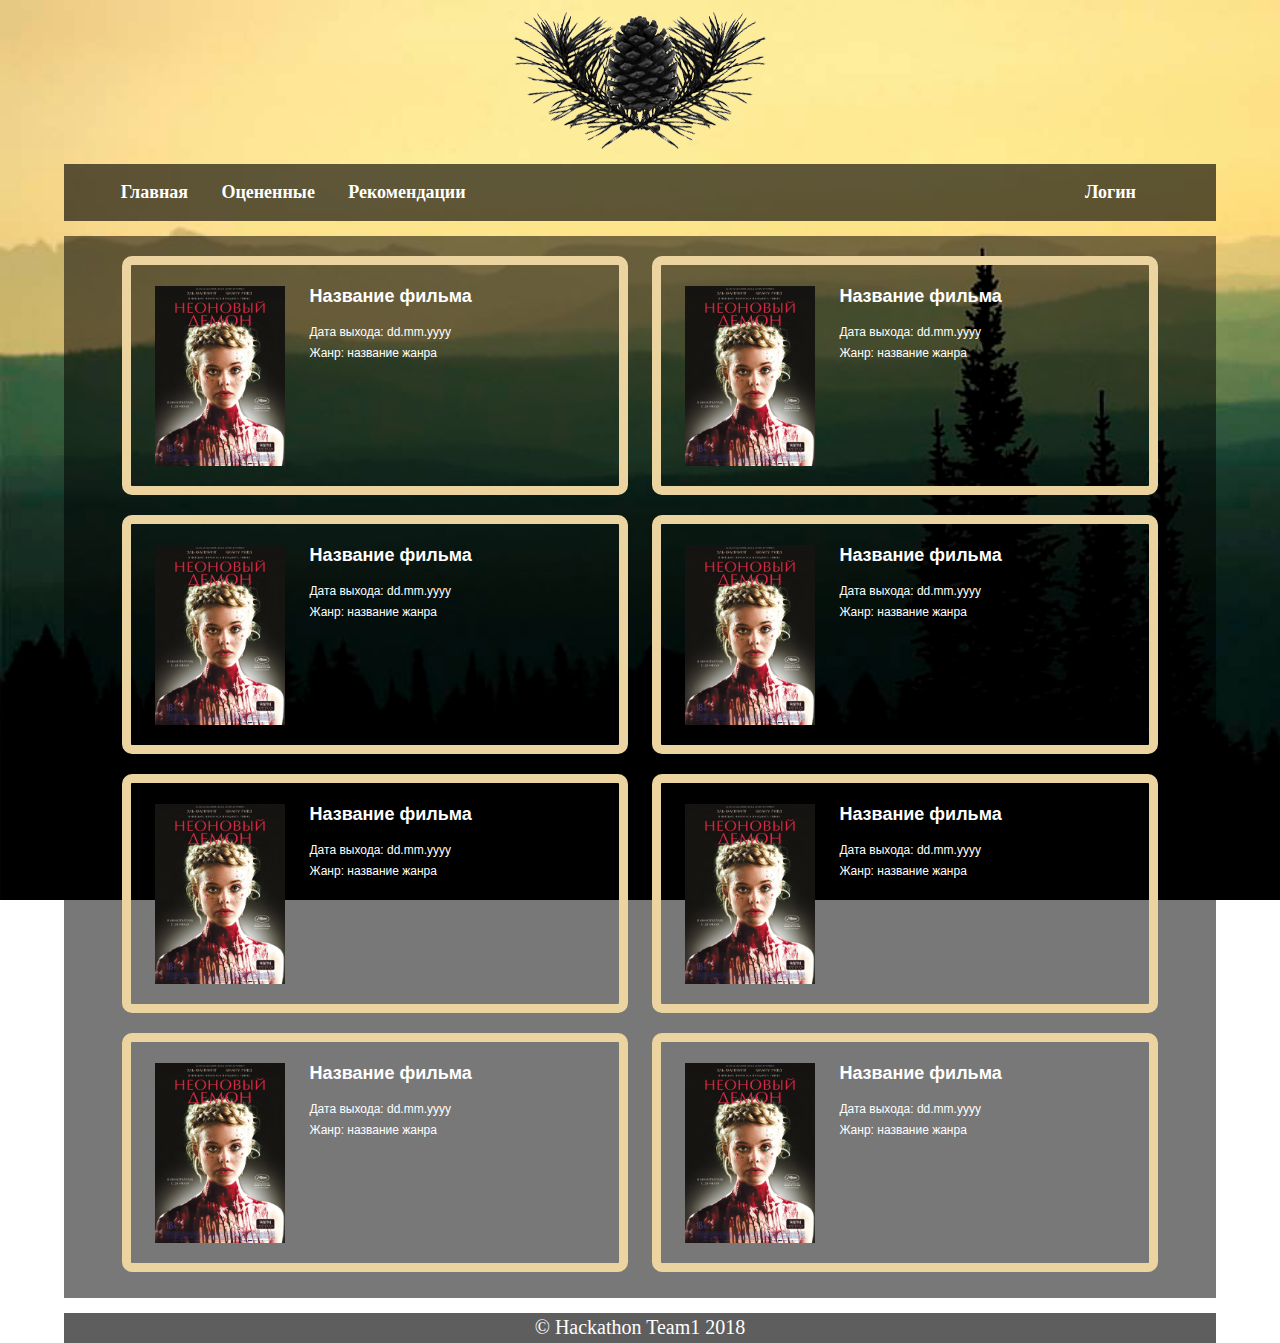
<file: front/index.html>
<!DOCTYPE html>
<html lang="en">
<head>
	<meta charset="UTF-8">
	<title>Main Page</title>
	<link rel="stylesheet" href="MainPage.css">
</head>
<body>
	
<!--wrapper begin-->
<div class="wrapper"><div class= "header">
		<div class="logo">
			<img src="img/logo.png" alt="logo_img">
		</div>
	</div>

	<nav class ="nav">
		<div class= "navbar">
			<ul class="navbar_menu">
				<li class="navbar_menu_item" id= "index.html"><a href="#main">Главная</a></li>
				<li class="navbar_menu_item"><a href="mark.html" >Оцененные</a></li>
				<li class="navbar_menu_item"><a href="rec.html" target="_blank">Рекомендации</a></li>				
				<!-- <li class="navbar_menu_item"><a href="#">Доп1</a></li>
				<li class="navbar_menu_item"><a href="#">Доп2</a></li> -->
				<li class="autorization_login"><a href="#">Логин</a></li>
			</ul>		
		</div>
	</nav>


	<div class="content"> 

		 <div class = "movie_container">
		 	<div class="movie_image"><a href="#">
		 		<img src="img/The_Neon_Demon.jpg" alt="movie_img" width= "130" height= "180"></a>
		 	</div>
		 	<div class= "movie_info">
		 		<div class= "movie_header"><a href=""><h2>Название фильма</h2></a></div>
		 		<div class= "movie_extra_info"><p>Дата выхода: dd.mm.yyyy<br>
		 			Жанр: название жанра 
		 		</p></div>
		 	</div>
		</div>

		<div class = "movie_container">
		 	<div class="movie_image"><a href="#">
		 		<img src="img/The_Neon_Demon.jpg" alt="movie_img" width= "130" height= "180"></a>
		 	</div>
		 	<div class= "movie_info">
		 		<div class= "movie_header"><a href=""><h2>Название фильма</h2></a></div>
		 		<div class= "movie_extra_info"><p>Дата выхода: dd.mm.yyyy<br>
		 			Жанр: название жанра 
		 		</p></div>
		 	</div>
		</div>

		<div class = "movie_container">
		 	<div class="movie_image"><a href="#">
		 		<img src="img/The_Neon_Demon.jpg" alt="movie_img" width= "130" height= "180"></a>
		 	</div>
		 	<div class= "movie_info">
		 		<div class= "movie_header"><a href=""><h2>Название фильма</h2></a></div>
		 		<div class= "movie_extra_info"><p>Дата выхода: dd.mm.yyyy<br>
		 			Жанр: название жанра 
		 		</p></div>
		 	</div>
		</div>

		<div class = "movie_container">
		 	<div class="movie_image"><a href="#">
		 		<img src="img/The_Neon_Demon.jpg" alt="movie_img" width= "130" height= "180"></a>
		 	</div>
		 	<div class= "movie_info">
		 		<div class= "movie_header"><a href=""><h2>Название фильма</h2></a></div>
		 		<div class= "movie_extra_info"><p>Дата выхода: dd.mm.yyyy<br>
		 			Жанр: название жанра 
		 		</p></div>
		 	</div>
		</div>

		<div class = "movie_container">
		 	<div class="movie_image"><a href="#">
		 		<img src="img/The_Neon_Demon.jpg" alt="movie_img" width= "130" height= "180"></a>
		 	</div>
		 	<div class= "movie_info">
		 		<div class= "movie_header"><a href=""><h2>Название фильма</h2></a></div>
		 		<div class= "movie_extra_info"><p>Дата выхода: dd.mm.yyyy<br>
		 			Жанр: название жанра 
		 		</p></div>
		 	</div>
		</div>

		<div class = "movie_container">
		 	<div class="movie_image"><a href="#">
		 		<img src="img/The_Neon_Demon.jpg" alt="movie_img" width= "130" height= "180"></a>
		 	</div>
		 	<div class= "movie_info">
		 		<div class= "movie_header"><a href=""><h2>Название фильма</h2></a></div>
		 		<div class= "movie_extra_info"><p>Дата выхода: dd.mm.yyyy<br>
		 			Жанр: название жанра 
		 		</p></div>
		 	</div>
		</div>

		<div class = "movie_container">
		 	<div class="movie_image"><a href="#">
		 		<img src="img/The_Neon_Demon.jpg" alt="movie_img" width= "130" height= "180"></a>
		 	</div>
		 	<div class= "movie_info">
		 		<div class= "movie_header"><a href=""><h2>Название фильма</h2></a></div>
		 		<div class= "movie_extra_info"><p>Дата выхода: dd.mm.yyyy<br>
		 			Жанр: название жанра 
		 		</p></div>
		 	</div>
		</div>

		<div class = "movie_container">
		 	<div class="movie_image"><a href="#">
		 		<img src="img/The_Neon_Demon.jpg" alt="movie_img" width= "130" height= "180"></a>
		 	</div>
		 	<div class= "movie_info">
		 		<div class= "movie_header"><a href=""><h2>Название фильма</h2></a></div>
		 		<div class= "movie_extra_info"><p>Дата выхода: dd.mm.yyyy<br>
		 			Жанр: название жанра 
		 		</p></div>
		 	</div>
		</div>
		 
	</div>

</div>
	<!--wrapper end-->


<footer class= "footer"> 
		<div class="footer_container">&copy; Hackathon Team1 2018</div> 
</footer>





</body>
</html>

<!-- //Razor

<!-- foreach (var m in Model)
{
<div class = "movie_container">
		 	<div class="movie_image"><a href="#">
		 		<img src="@m.MovieImage" alt="movie_img" width= "130" height= "180"></a>
		 	</div>
		 	<div class= "movie_info">
		 		<div class= "movie_header"><h2>@m.MovieTitle</h2></div>
		 		<div class= "movie_extra_info"><p>@m.ReleaseDate<br>
		 			@m.Genre 
		 		</p></div>
		 	</div>
		</div>
} -->
</file>
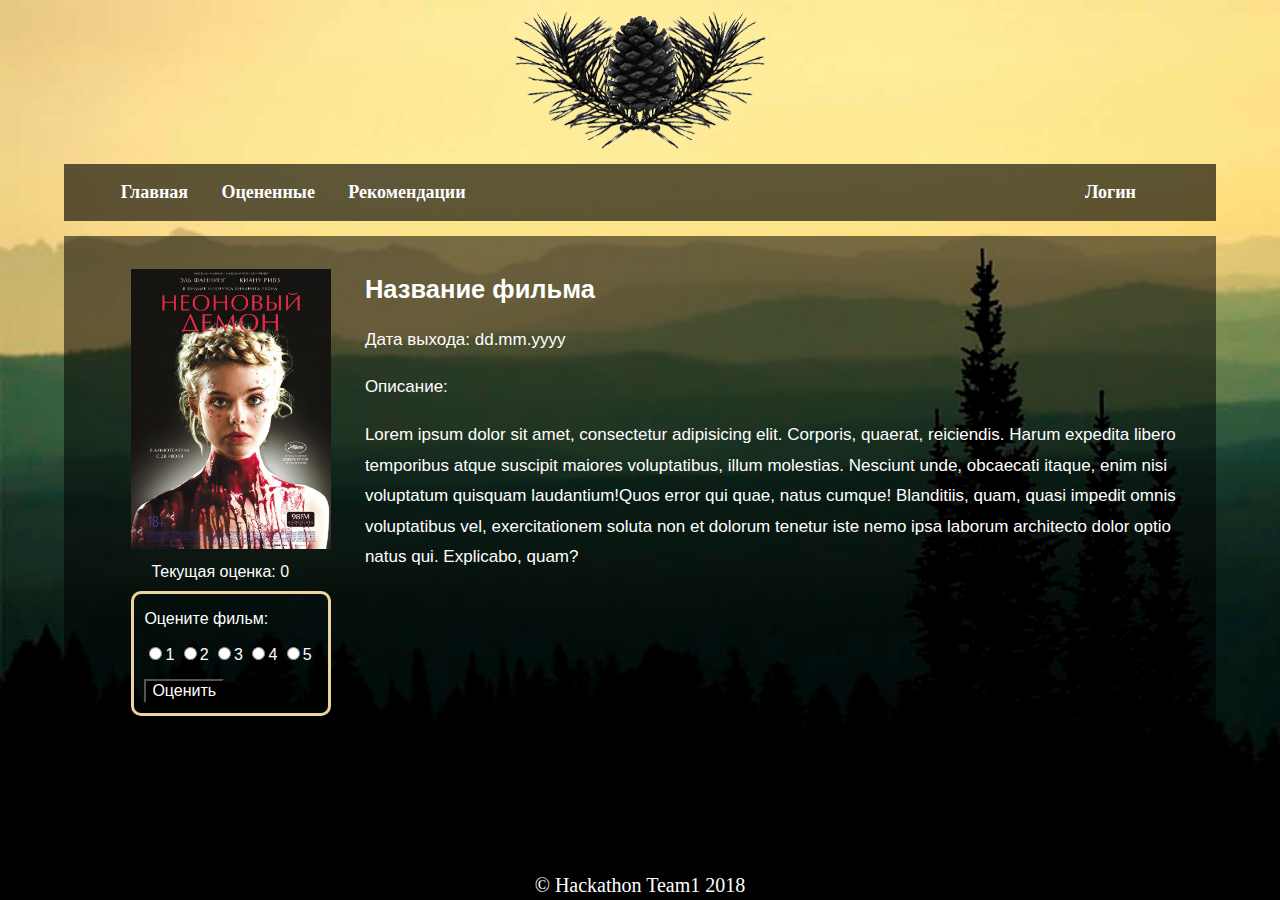
<file: front/MoviePage/index.html>
<!DOCTYPE html>
<html lang="en">
<head>
	<meta charset="UTF-8">
	<title>SelectedFilm</title>
	<link rel="stylesheet" href="MainPage.css">
</head>
<body>
	
<!--wrapper begin-->
<div class="wrapper"><div class= "header">
		<div class="logo">
			<img src="../img/logo.png" alt="logo_img">
		</div>
	</div>

	<nav class ="nav">
		<div class= "navbar">
			<ul class="navbar_menu">
				<li class="navbar_menu_item"><a href="#">Главная</a></li>
				<li class="navbar_menu_item"><a href="#">Оцененные</a></li>
				<li class="navbar_menu_item"><a href="#">Рекомендации</a></li>				
				<!-- <li class="navbar_menu_item"><a href="#">Доп1</a></li>
				<li class="navbar_menu_item"><a href="#">Доп2</a></li> -->
				<li class="autorization_login"><a href="#">Логин</a></li>
			</ul>		
		</div>
	</nav>


	<div class="content" style="justify-content: flex-start"> 
		
		 <div class = "movie_container">
		 	<div class="movie_image"><a href="#">
		 		<img src="../img/The_Neon_Demon.jpg" alt="movie_img" width= "200" height= "280"></a>
		 		<div class="current_score">Текущая оценка: 0</div>
		 		<div class="score">
		 			<form method="post">
			 			  <p>Оцените фильм:</p>
					 	  <input class="score_choice" type="radio" name="score" value="1">1
						  <input class="score_choice" type="radio" name="score" value="2">2
						  <input class="score_choice" type="radio" name="score" value="3">3
						  <input class="score_choice" type="radio" name="score" value="4">4
						  <input class="score_choice" type="radio" name="score" value="5">5 
						  <div>
						  		<button class="submit_button"type="submit">Оценить</button>
						  </div>
					</form>
		 		</div>
		 	</div>
		 	<div class= "movie_info">
		 		<div class= "movie_header"><a href=""><h2>Название фильма</h2></a></div>
		 		<div class= "movie_extra_info"><p>Дата выхода: dd.mm.yyyy
		 		</p>
		 		<p>Описание:</p>
		 		<p><span>Lorem ipsum dolor sit amet, consectetur adipisicing elit. Corporis, quaerat, reiciendis. Harum expedita libero temporibus atque suscipit maiores voluptatibus, illum molestias. Nesciunt unde, obcaecati itaque, enim nisi voluptatum quisquam laudantium!</span><span>Quos error qui quae, natus cumque! Blanditiis, quam, quasi impedit omnis voluptatibus vel, exercitationem soluta non et dolorum tenetur iste nemo ipsa laborum architecto dolor optio natus qui. Explicabo, quam?</span></p>
		 		</div>
		 	</div>
		 		
		 	
		</div>
		 
	</div>

</div>
	<!--wrapper end-->


<footer class= "footer"> 
		<div class="footer_container">&copy; Hackathon Team1 2018</div> 
</footer>





</body>
</html>

<!-- //Razor

<!-- foreach (var m in Model)
{
<div class = "movie_container">
		 	<div class="movie_image"><a href="#">
		 		<img src="@m.MovieImage" alt="movie_img" width= "130" height= "180"></a>
		 	</div>
		 	<div class= "movie_info">
		 		<div class= "movie_header"><h2>@m.MovieTitle</h2></div>
		 		<div class= "movie_extra_info"><p>@m.ReleaseDate<br>
		 			@m.Genre 
		 		</p></div>
		 	</div>
		</div>
} -->
</file>
<file: front/MainPage.css>
html {
height: 100%;
}

body {
  background-image: url(img/background.jpg);
  background-attachment: fixed;
  background-size: cover;
  color:white;  
  margin:0;
  padding:0;
  display: flex;
  flex-direction: column;
  height: 100%;
}

a {
  color:white;
  text-decoration: none;
}

.wrapper {
  flex-grow: 1;
}

.header {
  display: flex;
}

.logo {
  margin:auto;
}

.nav {  
  font-family: Tahoma;
  font-weight: bold;
  display: flex;
  justify-content: space-around;
}

.navbar {

  width:90%;
  background-color: rgba(0, 0, 0, 0.63);
  font-size: 18px;
}

.navbar_menu {
  list-style: none;
  display:flex;
}

.navbar_menu a:focus{
border-bottom: 5px solid #ECD4A0;
padding-bottom: 5px;
/* background-color:green; */
}

/* .navbar_menu a:active{
border-bottom: 5px solid #ECD4A0;
padding-bottom: 5px;
background-color:green;
} */

.navbar_menu_item {
margin: 0 1.5%;
/* margin-right: 3%; */

}

.autorization_login {
 margin-left: auto;
 margin-right: 80px;
}

.content {
  background-color: rgba(0, 0, 0, 0.53);
  font-family: Tahoma;
  display: flex;
  margin: 15px auto;
  flex-wrap: wrap;
  width: 90%;
  padding-bottom: 2%;
  justify-content: center; 
}

.movie_container {
  display: flex;  
  width:44%;
  font-family: sans-serif;
  color: white;
  border-radius: 10px;
  border: 9px solid #ECD4A0;  
  margin-top: 20px;
  margin-left: 1%;
  margin-right: 1%;
  box-sizing: border-box;
}

.movie_image {
margin-right: 5%;
margin-left:5%;
margin-top: 5px;
padding: 16px 0;
}

.movie_image a:active {
border-width: 0;
}

.movie_info {
  font-size: 12px;
  padding: 6px 0;
}

.movie_header {

}

.movie_extra_info
{  
  text-align: left;
  line-height: 1.8;
}
.footer {
background-color: rgba(0, 0, 0, 0.63);
width: 90%;
font-size: 20px;
margin:auto;
display: flex;
flex-grow: 0;
justify-content: center;
align-items: center;/* центрирование по вертикали */
min-height: 30px;
}

.footer_container {

}
</file>
<file: front/MoviePage/MainPage.css>
html {
height: 100%;
}

body {
  background-image: url(../img/background.jpg);
  background-attachment: fixed;
  background-size: cover;
  color:white;  
  margin:0;
  padding:0;
  display: flex;
  flex-direction: column;
  height: 100%;
}

a {
  text-decoration: none;
  color:white;  
}

.wrapper {
  flex-grow: 1;
}

.header {
  display: flex;
}

.logo {
  margin:auto;
}

.nav {  
  font-family: Tahoma;
  font-weight: bold;
  display: flex;
  justify-content: space-around;
}

.navbar {

  width:90%;
  background-color: rgba(0, 0, 0, 0.63);
  font-size: 18px;
}

.navbar_menu {
  list-style: none;
  display:flex;
}

.navbar_menu a:hover, a:active {
  border-bottom: 5px solid #ECD4A0;
  padding-bottom: 5px;
}

.navbar_menu_item {
margin: 0 1.5%;

}

.autorization_login {
 margin-left: auto;
 margin-right: 80px;
}

.content {
  background-color: rgba(0, 0, 0, 0.53);
  font-family: Tahoma;
  display: flex;
  margin: 15px auto;
  flex-wrap: wrap;
  width: 90%;
  padding-bottom: 2%;
  justify-content: center; 
}

.movie_container {
  display: flex;  
  font-family: sans-serif;
  color: white; 
  margin-top: 1%;
  margin-left: 1%;
  margin-right: 2%;
  box-sizing: border-box;
}

.current_score {
  margin:10px 20px;
}

.score {
border-radius: 10px;
border: 3px solid #ECD4A0;
margin-top:10px;
padding-left:10px;
padding-bottom: 10px;
}

.score_choice {
display: inline-block;

}

.movie_image {
margin-right: 3%;
margin-left:5%;
margin-top: 5px;
padding: 16px 0;
}

.movie_image a:active {
border-width: 0;
}

.movie_info {
  font-size: 17px;
  padding: 6px 0;
}

.movie_header {

}

.submit_button {
  margin-top:15px;
  font-size:16px;
  color: white;
  background-color: rgba(0, 0, 0, 0.63);
}
.movie_extra_info
{  
  text-align: left;
  line-height: 1.8;
}
.footer {
background-color: rgba(0, 0, 0, 0.63);
width: 90%;
font-size: 20px;
margin:auto;

display: flex;
flex-grow: 0;
justify-content: center;
align-items: center;/* центрирование по вертикали */
min-height: 30px;
}

.footer_container {

}
</file>
